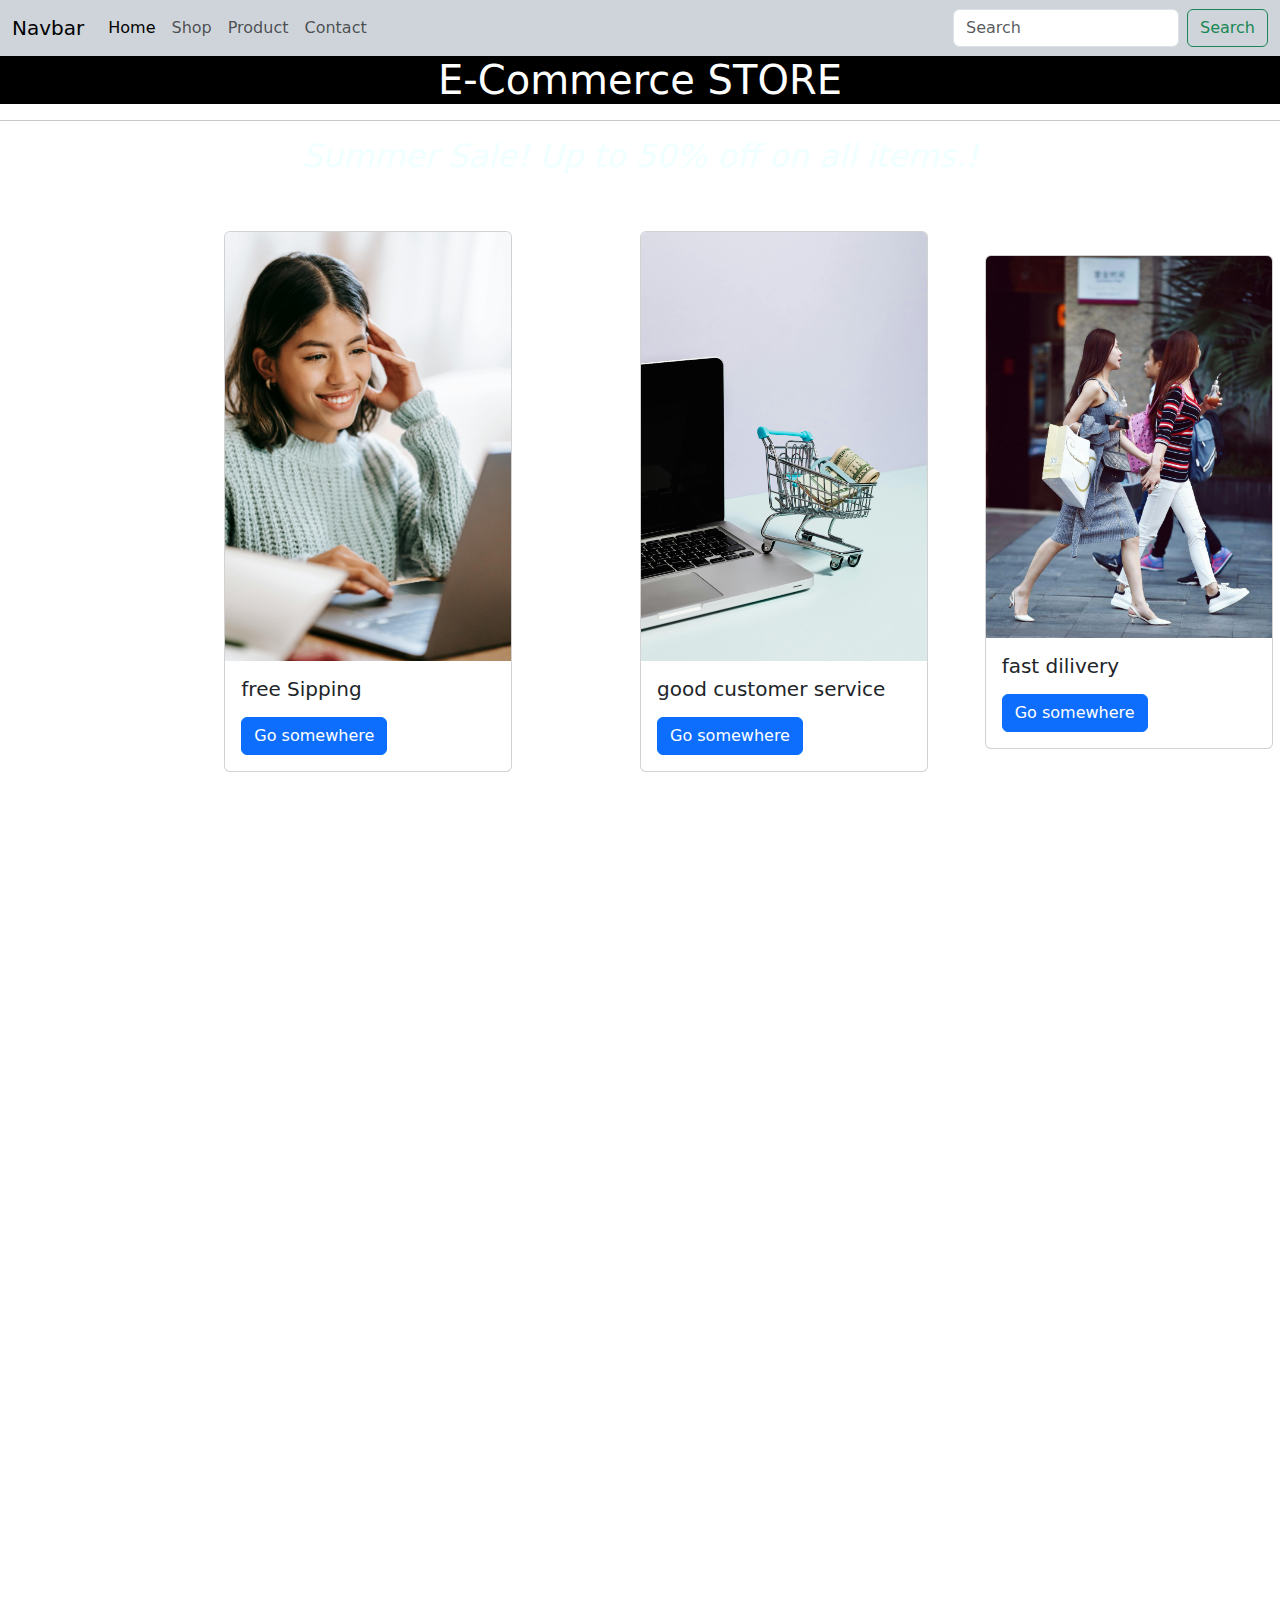
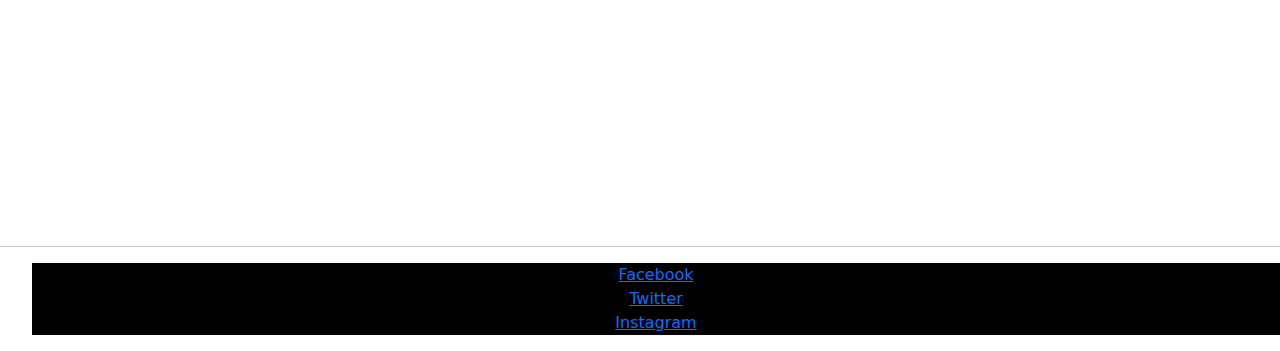
<file: index.html>
<!DOCTYPE html>
<html lang="en">

<head>
  <meta charset="UTF-8">
  <meta name="viewport" content="width=device-width, initial-scale=1.0">
  <title>HomePage</title>
  <link rel="stylesheet" href="css/bootstrap.css">
  <link rel="stylesheet" href="css/style.css">

</head>

<body>
  <nav class="navbar navbar-expand-lg bg-dark-subtle">
    <div class="container-fluid">
      <a class="navbar-brand" href="#">Navbar</a>
      <button class="navbar-toggler" type="button" data-bs-toggle="collapse" data-bs-target="#navbarSupportedContent"
        aria-controls="navbarSupportedContent" aria-expanded="false" aria-label="Toggle navigation">
        <span class="navbar-toggler-icon"></span>
      </button>
      <div class="collapse navbar-collapse" id="navbarSupportedContent">
        <ul class="navbar-nav me-auto mb-2 mb-lg-0">
          <li class="nav-item">
            <a class="nav-link active" aria-current="page" href="index.html">Home</a>
          </li>
          <li class="nav-item">
            <a class="nav-link" href="shop.html">Shop</a>
          </li>
          <li class="nav-item">
            <a class="nav-link" href="product.html">Product</a>
          </li>
          <li class="nav-item">
            <a class="nav-link" href="contact.html">Contact</a>
          </li>
        </ul>
        <form class="d-flex" role="search">
          <input class="form-control me-2" type="search" placeholder="Search" aria-label="Search">
          <button class="btn btn-outline-success" type="submit">Search</button>
        </form>
      </div>
    </div>
  </nav>


  <h1 class="text-bg-primary text-center bg-black">E-Commerce STORE</h1>
  <hr>
  <h2 class="fst-italic text-center">Summer Sale! Up to 50% off on all items.! </h2>


  <div class="container">
    <div class="row">
      <div class="col-sm-12 col-md-5 col-lg-1 m-auto ">
        <div class="card" style="width: 18rem;">
          <img src="img/img 1.jpg"  class="card-img-top" alt="...">
          <div class="card-body">
            <h5 class="card-title">free Sipping</h5>
            <p class="card-text"></p>
            <a href="#" class="btn btn-primary">Go somewhere</a>
          </div>
        </div>
      </div>
      <div class="col-sm-12 col-md-5 col-lg-1 m-auto p-5">
        <div class="card" style="width: 18rem;">
          <img src="img/img 2.jpg"  class="card-img-top" alt="...">
          <div class="card-body">
            <h5 class="card-title">good customer service</h5>
            <p class="card-text"></p>
            <a href="#" class="btn btn-primary">Go somewhere</a>
          </div>
        </div>
      </div>

      <div class="col-sm-12 col-md-5 col-lg-1 m-auto">
        <div class="card" style="width: 18rem;">
          <img src="img/img 3.jpg" class="card-img-top" alt="...">
          <div class="card-body">
            <h5 class="card-title">fast dilivery</h5>
            <p class="card-text"></p>
            <a href="#" class="btn btn-primary">Go somewhere</a>
          </div>
        </div>
      </div>
      </div>
    </div>
  </div>
  <footer>
    <hr>
    <ul>
      <li><a href="#">Facebook</a></li>
      <li><a href="#">Twitter</a></li>
      <li><a href="#">Instagram</a></li>
    </ul>
  </footer>

</body>

</html>
</file>
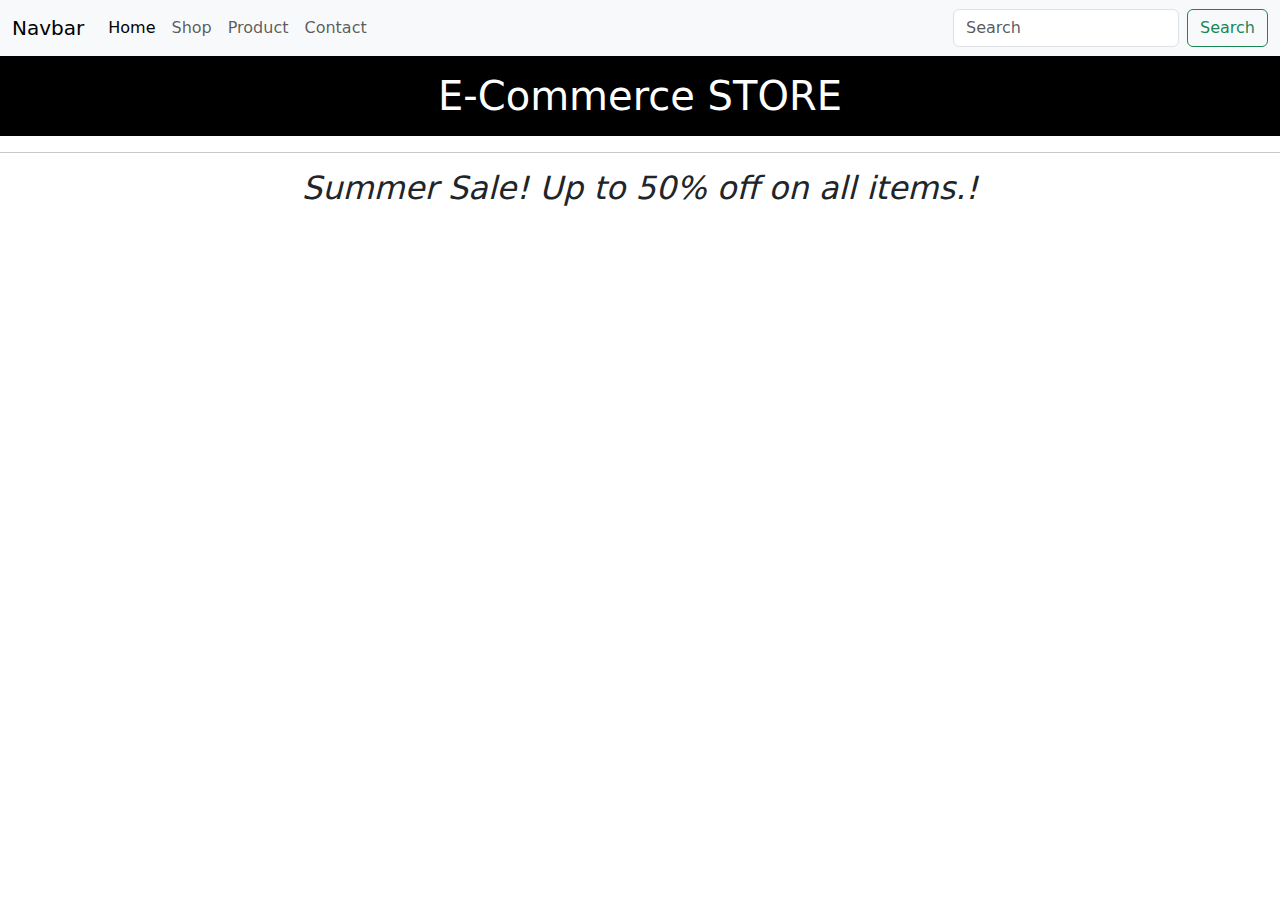
<file: contact.html>
<!DOCTYPE html>
<html lang="en">

<head>
  <meta charset="UTF-8">
  <meta name="viewport" content="width=device-width, initial-scale=1.0">
  <title>Contact</title>
  <link rel="stylesheet" href="css/bootstrap.css">


</head>

<body>
  <nav class="navbar navbar-expand-lg bg-body-tertiary">
    <div class="container-fluid">
      <a class="navbar-brand" href="#">Navbar</a>
      <button class="navbar-toggler" type="button" data-bs-toggle="collapse" data-bs-target="#navbarSupportedContent"
        aria-controls="navbarSupportedContent" aria-expanded="false" aria-label="Toggle navigation">
        <span class="navbar-toggler-icon"></span>
      </button>
      <div class="collapse navbar-collapse" id="navbarSupportedContent">
        <ul class="navbar-nav me-auto mb-2 mb-lg-0">
          <li class="nav-item">
            <a class="nav-link active" aria-current="page" href="index.html">Home</a>
          </li>
          <li class="nav-item">
            <a class="nav-link" href="shop.html">Shop</a>
          </li>
          <li class="nav-item">
            <a class="nav-link" href="product.html">Product</a>
          </li>
          <li class="nav-item">
            <a class="nav-link" href="contact.html">Contact</a>
          </li>
        </ul>
        <form class="d-flex" role="search">
          <input class="form-control me-2" type="search" placeholder="Search" aria-label="Search">
          <button class="btn btn-outline-success" type="submit">Search</button>
        </form>
      </div>
    </div>
  </nav>


  <h1 class="text-bg-primary text-center bg-black p-3">E-Commerce STORE</h1>
  <hr>
  <h2 class="fst-italic text-center ">Summer Sale! Up to 50% off on all items.! </h2>


</body>

</html>
</file>
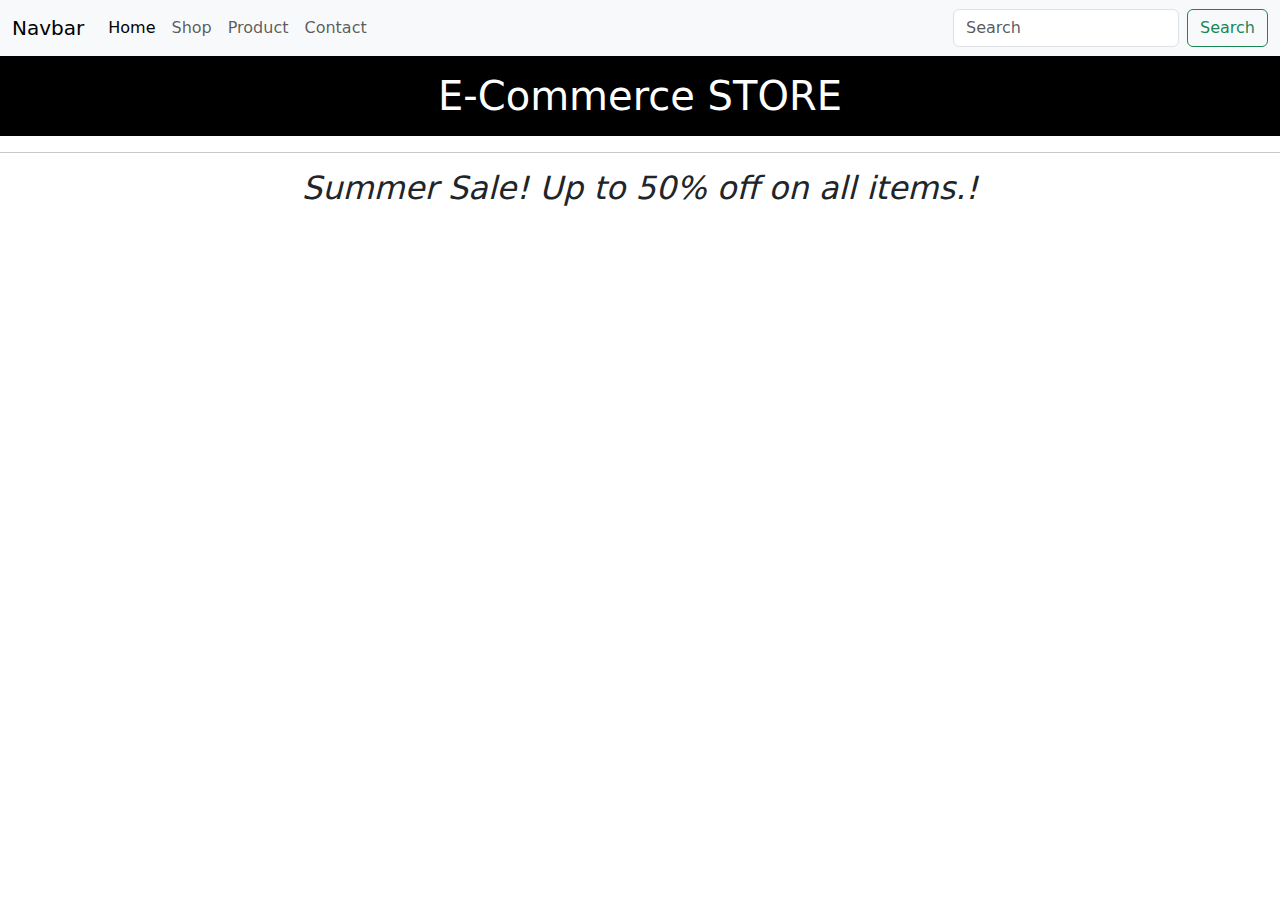
<file: product.html>
<!DOCTYPE html>
<html lang="en">

<head>
  <meta charset="UTF-8">
  <meta name="viewport" content="width=device-width, initial-scale=1.0">
  <title>Product</title>
  <link rel="stylesheet" href="css/bootstrap.css">
</head>

<body>
  <nav class="navbar navbar-expand-lg bg-body-tertiary">
    <div class="container-fluid">
      <a class="navbar-brand" href="#">Navbar</a>
      <button class="navbar-toggler" type="button" data-bs-toggle="collapse" data-bs-target="#navbarSupportedContent"
        aria-controls="navbarSupportedContent" aria-expanded="false" aria-label="Toggle navigation">
        <span class="navbar-toggler-icon"></span>
      </button>
      <div class="collapse navbar-collapse" id="navbarSupportedContent">
        <ul class="navbar-nav me-auto mb-2 mb-lg-0">
          <li class="nav-item">
            <a class="nav-link active" aria-current="page" href="index.html">Home</a>
          </li>
          <li class="nav-item">
            <a class="nav-link" href="shop.html">Shop</a>
          </li>
          <li class="nav-item">
            <a class="nav-link" href="product.html">Product</a>
          </li>
          <li class="nav-item">
            <a class="nav-link" href="contact.html">Contact</a>
          </li>
        </ul>
        <form class="d-flex" role="search">
          <input class="form-control me-2" type="search" placeholder="Search" aria-label="Search">
          <button class="btn btn-outline-success" type="submit">Search</button>
        </form>
      </div>
    </div>
  </nav>
  <h1 class="text-bg-primary text-center bg-black p-3">E-Commerce STORE</h1>
  <hr>
  <h2 class="fst-italic text-center ">Summer Sale! Up to 50% off on all items.! </h2>



</body>

</html>
</file>
<file: css/style.css>
body{
background-image: url("https://miro.medium.com/v2/resize:fit:1400/1*SwFB1o_k1LGprN-XRUZQ8w.jpeg");
    background-size: cover;
    background-position: center;  
    background-attachment: fixed;  
}
footer{
    padding-top: 1000px;
    margin-top: 10px;
    text-align: center;
}

h2{
    color: azure;
   } 
    


footer ul li{
    background-color: black;
    list-style: none;

}
</file>
